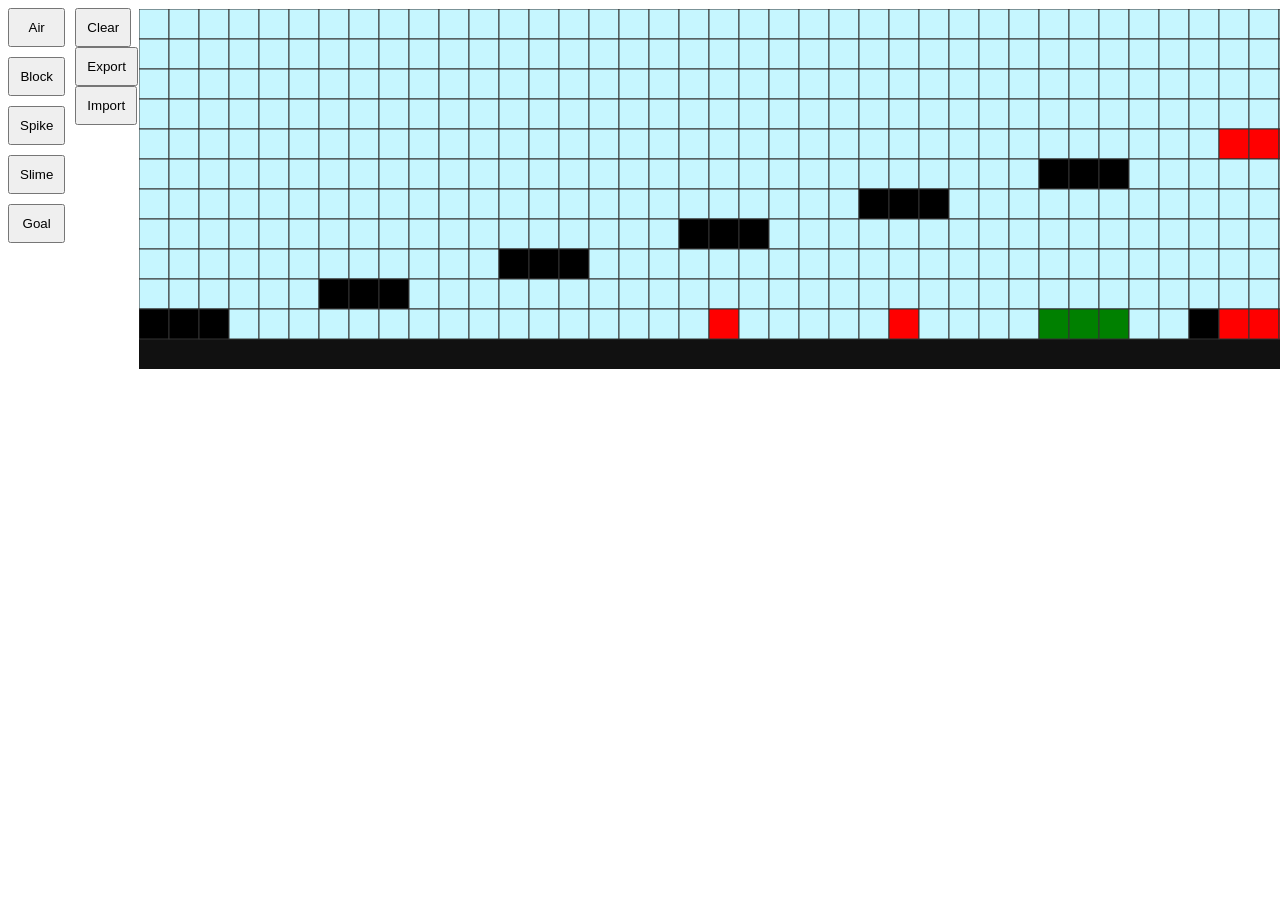
<file: editor/editor.html>
<!DOCTYPE html>
<html lang="en">
<head>
  <meta charset="UTF-8" />
  <meta name="viewport" content="width=device-width, initial-scale=1.0" />
  <title>Level Editor</title>

  <!-- CSS -->
  <link rel="stylesheet" href="editor.css" />
</head>

<body>
  <div id="editorWrapper">
    <div id="palette">
      <button data-type="0">Air</button>
      <button data-type="1">Block</button>
      <button data-type="2">Spike</button>
      <button data-type="3">Slime</button>
      <button data-type="4">Goal</button>
    </div>

    <div id="controls">
      <button id="clearBtn">Clear</button>
      <button id="exportBtn">Export</button>
      <button id="importBtn">Import</button>
    </div>

    <canvas id="editorCanvas"></canvas>
  </div>

  <!-- JS -->
  <script type="module" src="editor.js"></script>
</body>
</html>
</file>
<file: editor/editor.css>
#editorWrapper {
  display: flex;
}

#palette {
  display: flex;
  flex-direction: column;
  gap: 10px;
  margin-right: 10px;
}

#palette button {
  padding: 10px;
  cursor: pointer;
}

canvas {
  border: 1px solid white;
  background: #111;
}

#controls button {
  padding: 10px;
  cursor: pointer;
}
</file>
